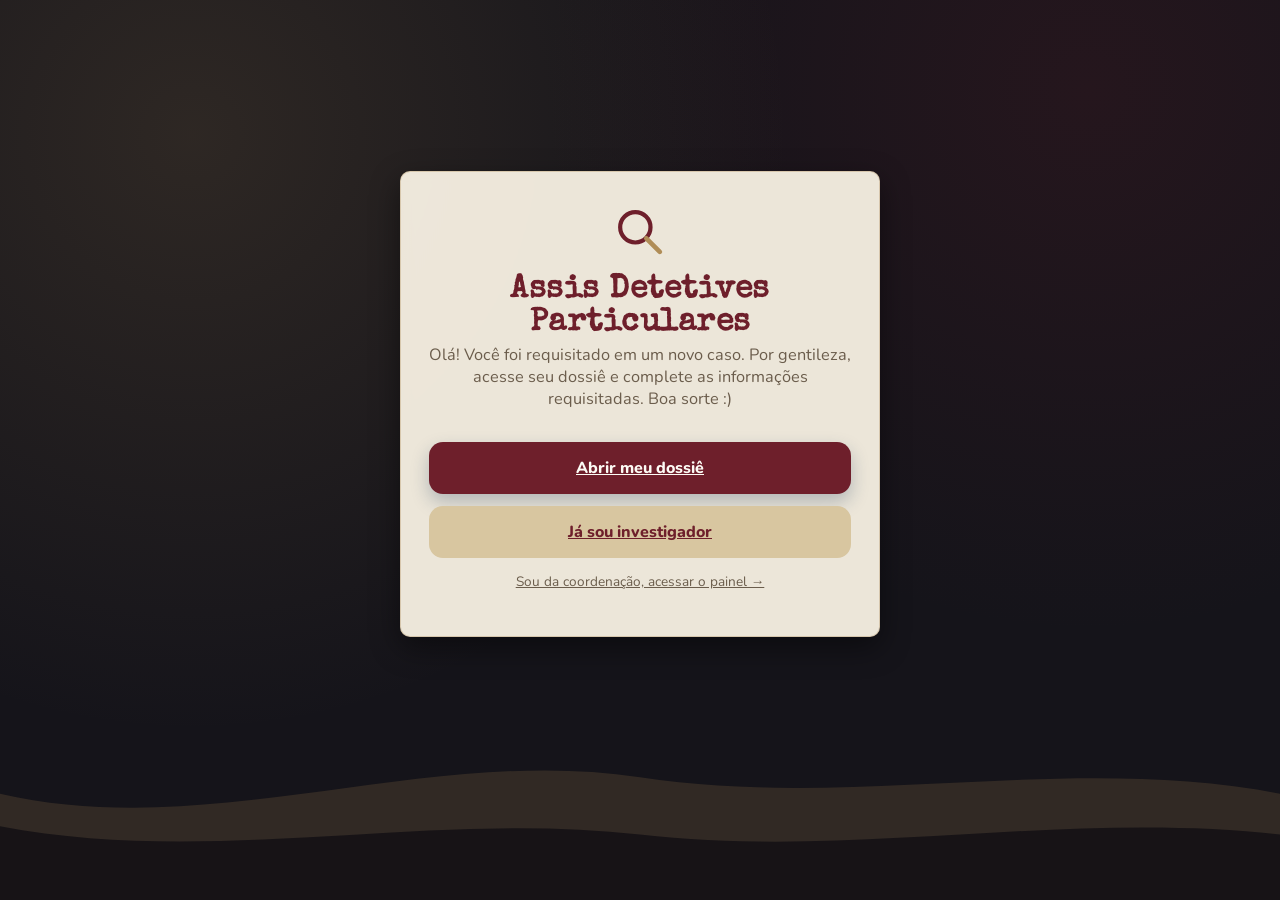
<file: index.html>
<!DOCTYPE html>
<html lang="pt-br">
<head>
<meta charset="UTF-8" />
<meta name="viewport" content="width=device-width, initial-scale=1.0" />
<title>Assis Detetives Particulares</title>
<link rel="stylesheet" href="assets/style.css" />
</head>
<body>

<!--
  ÍNDEX / TELA INICIAL
  ------------------------------------------------------------
  Porta de entrada do site. Dois caminhos possíveis pro jogador:
  - "criar.html"   → abrir uma ficha nova (registrar-se como investigador)
  - "acessar.html" → entrar numa ficha já existente, com o código de acesso
  E um terceiro caminho, escondido no rodapé, só pra você (mestre):
  - "mestre.html"  → painel com a lista de todos os investigadores
-->
<div class="pagina">
  <div class="conteudo">
    <div class="cartao">

      <!-- Cabeçalho com o "logo" (lupa em SVG) e o texto de
           apresentação da agência. É esse texto que dá o tom
           imersivo — troque à vontade se quiser ajustar o clima. -->
      <div class="logo-topo">
        <svg viewBox="0 0 24 24" fill="none" xmlns="http://www.w3.org/2000/svg">
          <circle cx="10" cy="10" r="6.5" stroke="#6E1F2B" stroke-width="1.8"/>
          <line x1="14.7" y1="14.7" x2="20.5" y2="20.5" stroke="#B08D57" stroke-width="2" stroke-linecap="round"/>
        </svg>
        <h1>Assis Detetives Particulares</h1>
        <p>
          Olá! Você foi requisitado em um novo caso. Por gentileza,
          acesse seu dossiê e complete as informações requisitadas.
          Boa sorte :)
        </p>
      </div>

      <!-- Botão primário: cria uma ficha nova (novo investigador).
           Botão secundário: entra numa ficha já existente. -->
      <div class="linha-botoes" style="flex-direction: column;">
        <a href="criar.html" class="botao botao-primario">Abrir meu dossiê</a>
        <a href="acessar.html" class="botao botao-secundario">Já sou investigador</a>
      </div>

      <!-- Link discreto no rodapé, só pra você (mestre) entrar no
           painel de controle de todas as fichas. -->
      <p class="ajuda-texto"><a href="mestre.html">Sou da coordenação, acessar o painel →</a></p>
    </div>
  </div>
</div>

<script src="assets/app.js"></script>
<script>
// Desenha as ondas decorativas fixas no rodapé da tela (ver
// inserirOndas() em assets/app.js). Toda página do site chama
// essa função logo no início do seu <script>.
inserirOndas();
</script>
</body>
</html>
</file>
<file: assets/style.css>
/* ============================================================
   STYLE.CSS — visual do site inteiro
   ============================================================
   Um único arquivo de estilo compartilhado por todas as páginas.
   Está organizado em blocos por assunto (layout, botões,
   formulário, ficha, etc.) — cada bloco tem um comentário
   "---------- Nome do bloco ----------" pra facilitar achar o
   que você quer mudar.
   ============================================================ */

@import url('https://fonts.googleapis.com/css2?family=Special+Elite&family=Nunito:wght@400;600;700;800&display=swap');

/* Variáveis de cor e medidas usadas no site inteiro (var(--nome)).
   Trocar uma cor aqui muda em todo canto que ela é usada.
   Paleta "agência de detetive": escritório escuro à noite (fundo),
   dossiês em papel envelhecido (cartões), detalhes em latão/dourado
   e um bordô profundo como cor de destaque/marca. Os NOMES das
   variáveis ficaram os mesmos de antes (pra não precisar caçar
   cada uso no CSS/HTML), só os valores de cor mudaram. */
:root {
  --areia: #15141A;        /* fundo da página: escritório escuro à noite */
  --ceu: #EFE7D6;          /* fundo de caixinhas de dica/legenda: papel claro */
  --agua-clara: #D8C6A0;   /* botões secundários, perícias travadas: latão claro */
  --agua-media: #B08D57;   /* detalhes, borda do avatar: latão médio */
  --agua-funda: #8A5A22;   /* textos de destaque: âmbar/café escuro */
  --azul-noite: #6E1F2B;   /* cor principal (títulos, botão primário): bordô */
  --coral: #C1652E;        /* cor de apoio (não muito usada ainda): ferrugem */
  --tinta: #241C15;        /* cor do texto padrão: quase preto, tom quente */
  --tinta-suave: #6B5D4C;  /* texto secundário/legendas: marrom acinzentado */
  --branco: #FDFBF5;
  --sombra: 0 10px 30px rgba(0, 0, 0, 0.45); /* sombra padrão dos cartões */
  --raio: 10px; /* raio de borda padrão dos cartões (mais reto = mais "oficial") */
}

* { box-sizing: border-box; }

html, body {
  margin: 0;
  padding: 0;
  min-height: 100%;
  font-family: 'Nunito', sans-serif;
  color: var(--tinta);
  background: var(--areia);
}

/* Dois brilhos suaves no fundo da página, só decorativos —
   agora um clarão quente de luminária e um brilho de latão,
   em vez dos tons de água de antes. */
body {
  background-image:
    radial-gradient(circle at 15% 15%, rgba(176, 141, 87, 0.16) 0, transparent 45%),
    radial-gradient(circle at 85% 10%, rgba(110, 31, 43, 0.18) 0, transparent 40%);
}

h1, h2, h3, .titulo-jogo {
  font-family: 'Special Elite', 'Nunito', sans-serif;
  font-weight: 700;
  letter-spacing: 0.5px;
  color: var(--azul-noite);
}

a { color: inherit; }

/* ---------- Layout base de página ----------
   Todo .html do site segue a mesma estrutura:
   <div class="pagina"><div class="conteudo"><div class="cartao">...
   ".pagina" centraliza tudo na tela e deixa espaço embaixo pras
   ondas; ".conteudo" limita a largura do conteúdo; ".cartao" é o
   "cartão branco" onde o conteúdo de fato mora. */
.pagina {
  position: relative;
  min-height: 100vh;
  display: flex;
  align-items: center;
  justify-content: center;
  padding: 48px 20px 140px; /* padding-bottom maior pra sobrar espaço acima das ondas */
  overflow: hidden;
}

.conteudo {
  position: relative;
  z-index: 2; /* fica acima das ondas, que têm z-index: 0 */
  width: 100%;
  max-width: 480px;
}

/* usada em páginas mais largas, como o painel da mestre */
.conteudo.larga { max-width: 760px; }

/* ---------- Névoa decorativa de fundo ----------
   O SVG em si é inserido via JS (inserirOndas(), em app.js) —
   aqui só definimos a posição/tamanho do container. (Mantivemos o
   nome "ondas"/"inserirOndas" no código pra não precisar caçar
   toda referência a essa função pelo site — só a aparência mudou,
   de ondas do mar pra uma névoa noturna.) */
.ondas {
  position: fixed;
  bottom: 0;
  left: 0;
  width: 100%;
  z-index: 0;
  pointer-events: none; /* nunca atrapalha cliques em elementos acima */
  line-height: 0;
}

/* ---------- Cartão / painel ----------
   O "cartão branco" (com leve transparência/blur) usado em toda
   página como container principal do conteúdo. */
.cartao {
  background: rgba(250, 244, 230, 0.94); /* papel envelhecido, tipo um dossiê */
  backdrop-filter: blur(6px);
  border-radius: var(--raio);
  box-shadow: var(--sombra);
  border: 1px solid rgba(176, 141, 87, 0.35);
  padding: 32px 28px;
}

/* linha "🔍 Assis Detetives Particulares / Nome da seção" no topo de cada página */
.cabecalho-secao {
  display: flex;
  align-items: center;
  gap: 8px;
  font-size: 0.95rem;
  font-weight: 700;
  color: var(--agua-funda);
  margin-bottom: 22px;
}

.cabecalho-secao .onda-emoji { font-size: 1.1rem; }

/* ---------- Logo / topo intro (usado na tela inicial) ---------- */
.logo-topo {
  text-align: center;
  margin-bottom: 8px;
}
.logo-topo svg { width: 56px; height: 56px; }
.logo-topo h1 {
  font-size: 2rem;
  margin: 8px 0 4px;
}
.logo-topo p {
  color: var(--tinta-suave);
  font-size: 1.02rem;
  margin: 0 0 32px;
}

/* ---------- Botões ----------
   .botao é a base; combine com uma das variantes
   (.botao-primario / .botao-secundario / .botao-fantasma) e,
   se quiser, com .botao-pequeno pra não ocupar a largura toda. */
.botao {
  display: inline-flex;
  align-items: center;
  justify-content: center;
  width: 100%;
  border: none;
  border-radius: 14px;
  padding: 15px 18px;
  font-family: 'Nunito', sans-serif;
  font-weight: 800;
  font-size: 1rem;
  cursor: pointer;
  transition: transform 0.15s ease, box-shadow 0.15s ease, background 0.15s ease;
}
.botao:active { transform: translateY(1px); } /* efeito de "clique" */

.botao-primario {
  background: var(--azul-noite);
  color: var(--branco);
  box-shadow: 0 8px 18px rgba(27, 59, 95, 0.28);
}
.botao-primario:hover { background: #142c48; }

.botao-secundario {
  background: var(--agua-clara);
  color: var(--azul-noite);
}
.botao-secundario:hover { background: #a9dcee; }

/* botão "de texto", tipo um link sublinhado (ex: "← Voltar") */
.botao-fantasma {
  background: transparent;
  color: var(--agua-funda);
  text-decoration: underline;
  font-weight: 700;
  padding: 6px;
}

.botao-pequeno { width: auto; padding: 10px 18px; font-size: 0.9rem; }

.botao[disabled] { opacity: 0.55; cursor: not-allowed; }

.linha-botoes { display: flex; gap: 12px; margin-top: 24px; }

/* ---------- Formulário ----------
   Estilo padrão de <label>, <input>, <textarea> e <select>. */
label {
  display: block;
  font-weight: 700;
  color: var(--azul-noite);
  margin: 18px 0 8px;
  font-size: 0.95rem;
}
label:first-of-type { margin-top: 0; } /* o primeiro label de cada cartão não precisa de respiro em cima */

input[type="text"],
input[type="number"],
input[type="password"],
textarea,
select {
  width: 100%;
  border: 1.5px solid var(--agua-clara);
  background: var(--branco);
  border-radius: 12px;
  padding: 12px 14px;
  font-family: 'Nunito', sans-serif;
  font-size: 0.98rem;
  color: var(--tinta);
  outline: none;
  transition: border-color 0.15s ease;
}
input::placeholder, textarea::placeholder { color: #9BB2C2; }
input:focus, textarea:focus, select:focus { border-color: var(--agua-media); }

textarea { min-height: 100px; resize: vertical; font-family: 'Nunito', sans-serif; }

/* caixinha azul-clara de dica/ajuda (usada em "Qual sua história?"
   e também pra mostrar a descrição da especialização escolhida) */
.dica-campo {
  background: var(--ceu);
  border-radius: 12px;
  padding: 14px 16px;
  color: var(--tinta-suave);
  font-size: 0.9rem;
  margin: 10px 0 4px;
  line-height: 1.5;
}

.ajuda-texto { font-size: 0.85rem; color: var(--tinta-suave); text-align: center; margin-top: 14px; }

/* ---------- Avatar circular ---------- */
.avatar-circulo {
  width: 110px;
  height: 110px;
  margin: 0 auto 6px;
  border-radius: 50%;
  border: 3px solid var(--agua-media);
  overflow: hidden;
  display: flex;
  align-items: center;
  justify-content: center;
  background: linear-gradient(180deg, #4A4038 55%, #2E2620 55%); /* silhueta neutra quando não tem foto */
}
.avatar-circulo svg { width: 60%; }

/* ---------- Cabeçalho da ficha (foto + nome/idade/especialização) ---------- */
.cabecalho-ficha {
  display: flex;
  gap: 18px;
  align-items: center;
  margin-bottom: 18px;
}
.cabecalho-ficha .avatar-circulo { width: 84px; height: 84px; margin: 0; flex-shrink: 0; }
.cabecalho-ficha .info-basica p { margin: 2px 0; font-size: 0.95rem; }
.cabecalho-ficha .info-basica strong { color: var(--azul-noite); }

/* Vida / Sanidade / Erosões — versão só de leitura (3 caixinhas) */
.faixa-vitais {
  display: flex;
  justify-content: space-between;
  gap: 10px;
  margin: 16px 0 20px;
}
.vital {
  flex: 1;
  text-align: center;
  background: var(--ceu);
  border-radius: 12px;
  padding: 10px 6px;
}
.vital .valor { font-family: 'Special Elite'; font-size: 1.3rem; color: var(--azul-noite); }
.vital .rotulo { font-size: 0.78rem; color: var(--tinta-suave); font-weight: 700; }

/* Vida / Sanidade / Erosões — versão editável (com botões +/-),
   mostrada só quando a ficha está em modo de edição */
.vital-editavel {
  display: flex;
  flex-direction: column;
  align-items: center;
  gap: 2px;
}
.vital-editavel .valor { font-family: 'Special Elite'; font-size: 1.3rem; color: var(--azul-noite); }
.vital-editavel button {
  background: none;
  border: none;
  color: var(--agua-funda);
  font-size: 1rem;
  font-weight: 800;
  cursor: pointer;
  line-height: 1;
  padding: 2px 12px;
}

/* ---------- Abas (Memórias / História / Inventário na ficha) ---------- */
.abas {
  display: flex;
  gap: 10px;
  margin-bottom: 22px;
  flex-wrap: wrap;
}
.aba {
  flex: 1;
  min-width: 100px;
  text-align: center;
  background: var(--agua-clara);
  color: var(--azul-noite);
  border: none;
  border-radius: 12px;
  padding: 10px 8px;
  font-weight: 800;
  font-family: 'Nunito', sans-serif;
  cursor: pointer;
}
.aba.ativa { background: var(--azul-noite); color: var(--branco); }

.divisor {
  border: none;
  border-top: 2px solid var(--agua-clara);
  margin: 22px 0;
}

/* ---------- Atributos (círculos) ----------
   Grade de 5 colunas (vira 3 colunas em telas pequenas, ver o
   @media logo abaixo) com um círculo por atributo. */
.grade-atributos {
  display: grid;
  grid-template-columns: repeat(5, minmax(0, 1fr));
  gap: 10px;
  margin: 14px 0 22px;
}
.atributo-circulo {
  aspect-ratio: 1; /* sempre um círculo perfeito, não importa a largura */
  min-width: 0;
  border-radius: 50%;
  background: var(--azul-noite);
  color: var(--branco);
  display: flex;
  flex-direction: column;
  align-items: center;
  justify-content: center;
  font-weight: 800;
  gap: 2px;
}
.atributo-circulo .label { font-size: 0.75rem; opacity: 0.85; }
.atributo-circulo .valor { font-family: 'Special Elite'; font-size: 1.15rem; }
.atributo-circulo.editavel { cursor: pointer; }
.atributo-circulo button {
  background: none; border: none; color: var(--branco);
  font-size: 0.85rem; cursor: pointer; line-height: 1; padding: 2px 6px;
}

/* em telas estreitas, 5 colunas ficam apertadas demais — usa 3 */
@media (max-width: 420px) {
  .grade-atributos { grid-template-columns: repeat(3, minmax(0, 1fr)); }
  .atributo-circulo .label { font-size: 0.68rem; }
  .atributo-circulo .valor { font-size: 1rem; }
  .atributo-circulo button { padding: 2px 4px; font-size: 0.78rem; }
}

/* caixinha "Total à distribuir: N" acima das grades de atributo/perícia */
.contador-pontos {
  text-align: center;
  background: var(--ceu);
  border-radius: 12px;
  padding: 10px;
  font-weight: 700;
  color: var(--agua-funda);
  margin-bottom: 8px;
}

/* ---------- Perícias ---------- */
.grade-pericias {
  display: grid;
  grid-template-columns: repeat(2, minmax(0, 1fr));
  gap: 10px 18px;
}
.item-pericia {
  display: flex;
  align-items: center;
  gap: 8px;
  font-size: 0.92rem;
  padding: 6px 0;
  min-width: 0;
}
.item-pericia input { width: auto; }
.item-pericia .bonus-tag {
  margin-left: auto;
  font-weight: 800;
  color: var(--agua-funda);
}
/* perícia "travada" = já vem marcada pela especialização escolhida
   (o checkbox fica desabilitado, ver criar.html) */
.item-pericia.travada { color: var(--tinta-suave); }

/* em telas estreitas, 2 colunas de perícia ficam apertadas — usa 1 */
@media (max-width: 480px) {
  .grade-pericias { grid-template-columns: minmax(0, 1fr); }
}

/* ---------- Perícias editáveis (+/-) ----------
   Versão da ficha em modo de edição: em vez de checkbox, cada
   perícia tem botões de +/- pra ajustar o bônus diretamente. */
.item-pericia .controle-pericia {
  margin-left: auto;
  display: flex;
  align-items: center;
  gap: 6px;
}
.item-pericia .controle-pericia button {
  background: var(--agua-clara);
  border: none;
  color: var(--azul-noite);
  width: 22px;
  height: 22px;
  border-radius: 50%;
  font-size: 0.85rem;
  font-weight: 800;
  cursor: pointer;
  line-height: 1;
  padding: 0;
  display: flex;
  align-items: center;
  justify-content: center;
}
.item-pericia .controle-pericia button:hover { background: #a9dcee; }
.item-pericia .controle-pericia .bonus-tag {
  min-width: 18px;
  text-align: center;
  margin-left: 0;
}

/* ---------- Legenda de atributos/perícias ----------
   Lista compacta de "Nome: descrição" mostrada logo abaixo das
   grades de atributos e de perícias (em criar.html e ficha.html),
   pra explicar pra que serve cada um. Fica dentro de uma
   <div class="dica-campo legenda-lista">, então já herda o fundo
   azul-clarinho de .dica-campo — aqui só ajustamos o espaçamento
   interno da lista. */
.legenda-lista {
  display: grid;
  grid-template-columns: repeat(2, minmax(0, 1fr));
  gap: 4px 16px;
  font-size: 0.82rem;
  line-height: 1.45;
}
.legenda-lista .legenda-item { margin: 0; }
.legenda-lista strong { color: var(--azul-noite); }

/* em telas estreitas, 1 coluna só (mesmo ponto de quebra das perícias) */
@media (max-width: 480px) {
  .legenda-lista { grid-template-columns: 1fr; }
}

/* ---------- Painel da mestre: lista de players ---------- */
.grade-players {
  display: grid;
  grid-template-columns: repeat(2, minmax(0, 1fr));
  gap: 14px;
}
.cartao-player-wrapper {
  position: relative; /* pra poder posicionar o botão de excluir em cima do card */
}
.cartao-player {
  background: var(--agua-clara);
  border: none;
  border-radius: 14px;
  padding: 18px 10px;
  width: 100%;
  text-align: center;
  font-weight: 800;
  color: var(--azul-noite);
  cursor: pointer;
  transition: background 0.15s ease;
}
.cartao-player:hover { background: #a9dcee; }
.cartao-player .sub { display: block; font-weight: 600; font-size: 0.78rem; margin-top: 4px; color: var(--tinta-suave); }

.botao-excluir-player {
  position: absolute;
  top: 8px;
  right: 8px;
  width: 26px;
  height: 26px;
  border: none;
  border-radius: 50%;
  background: rgba(255, 255, 255, 0.92);
  color: #A3402B;
  font-size: 0.8rem;
  cursor: pointer;
  display: flex;
  align-items: center;
  justify-content: center;
  box-shadow: 0 2px 6px rgba(20, 48, 70, 0.18);
  transition: background 0.15s ease, transform 0.15s ease;
}
.botao-excluir-player:hover { background: #FBE4DD; transform: scale(1.08); }

@media (max-width: 480px) {
  .grade-players { grid-template-columns: 1fr; }
}

/* ---------- Código de acesso em destaque (tela final da criação) ---------- */
.codigo-destaque {
  text-align: center;
  background: var(--azul-noite);
  color: var(--branco);
  border-radius: 14px;
  padding: 16px;
  font-family: 'Special Elite';
  font-size: 1.4rem;
  letter-spacing: 1px;
  margin: 22px 0;
}

/* ---------- Mensagens de estado (erro / sucesso / info) ----------
   Preenchidas via a função mostrarMensagem() em assets/app.js. */
.mensagem {
  text-align: center;
  padding: 14px;
  border-radius: 12px;
  font-weight: 700;
  margin: 14px 0;
}
.mensagem.erro { background: #FBE4DD; color: #A3402B; }
.mensagem.sucesso { background: #DDF3E4; color: #276B3E; }
.mensagem.info { background: var(--ceu); color: var(--agua-funda); }

.centro { text-align: center; }
.espaco-topo { margin-top: 18px; }

/* ---------- Progresso da criação (pontinhos no topo de criar.html) ---------- */
.progresso-passos {
  display: flex;
  justify-content: center;
  gap: 8px;
  margin-bottom: 26px;
}
.progresso-passos .ponto {
  width: 9px; height: 9px; border-radius: 50%;
  background: var(--agua-clara);
}
/* o pontinho do passo atual vira uma "pílula" alongada */
.progresso-passos .ponto.ativo { background: var(--azul-noite); width: 22px; border-radius: 6px; }
</file>
